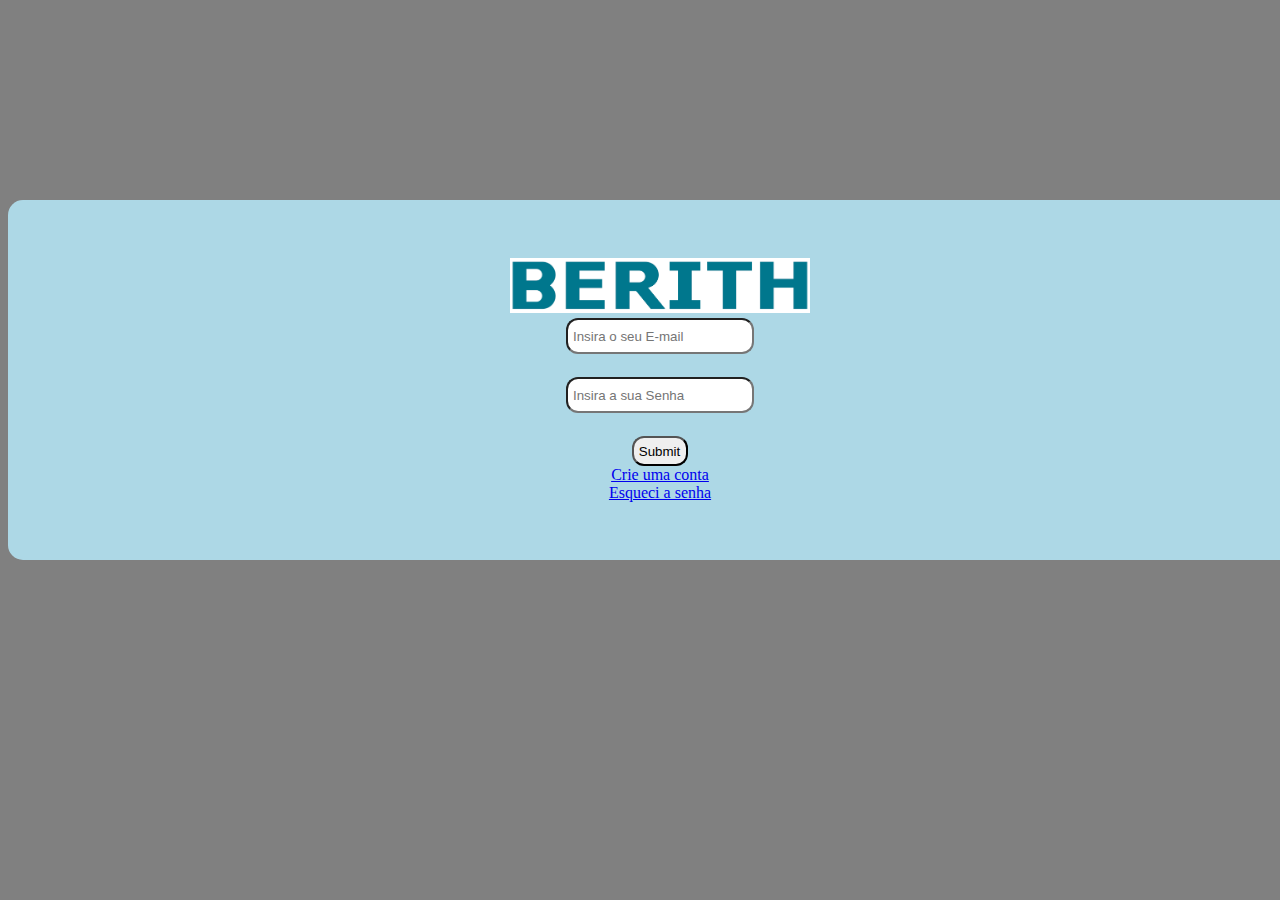
<file: index.html>
<!DOCTYPE html>
<html>

<head>
  <meta charset="utf-8">
  <meta name="viewport" content="width=device-width">
  <title>Login Refugiadas</title>
  <link href="style.css" rel="stylesheet" type="text/css" />
</head>

<body>
  <div class="login">
    <img src="berith_logo.png" alt="logo">
    <input id="lemail" type="email" placeholder="Insira o seu E-mail"> <br>
    <input id="lsenha" type="password" placeholder="Insira a sua Senha"> <br>
    <input onclick="verificar()" type="submit">
    
    <a href="criar.html">Crie uma conta</a>
    <a href="esq.html">Esqueci a senha</a>
  </div>
  
  <script src="script.js"></script>
</body>

</html>
</file>
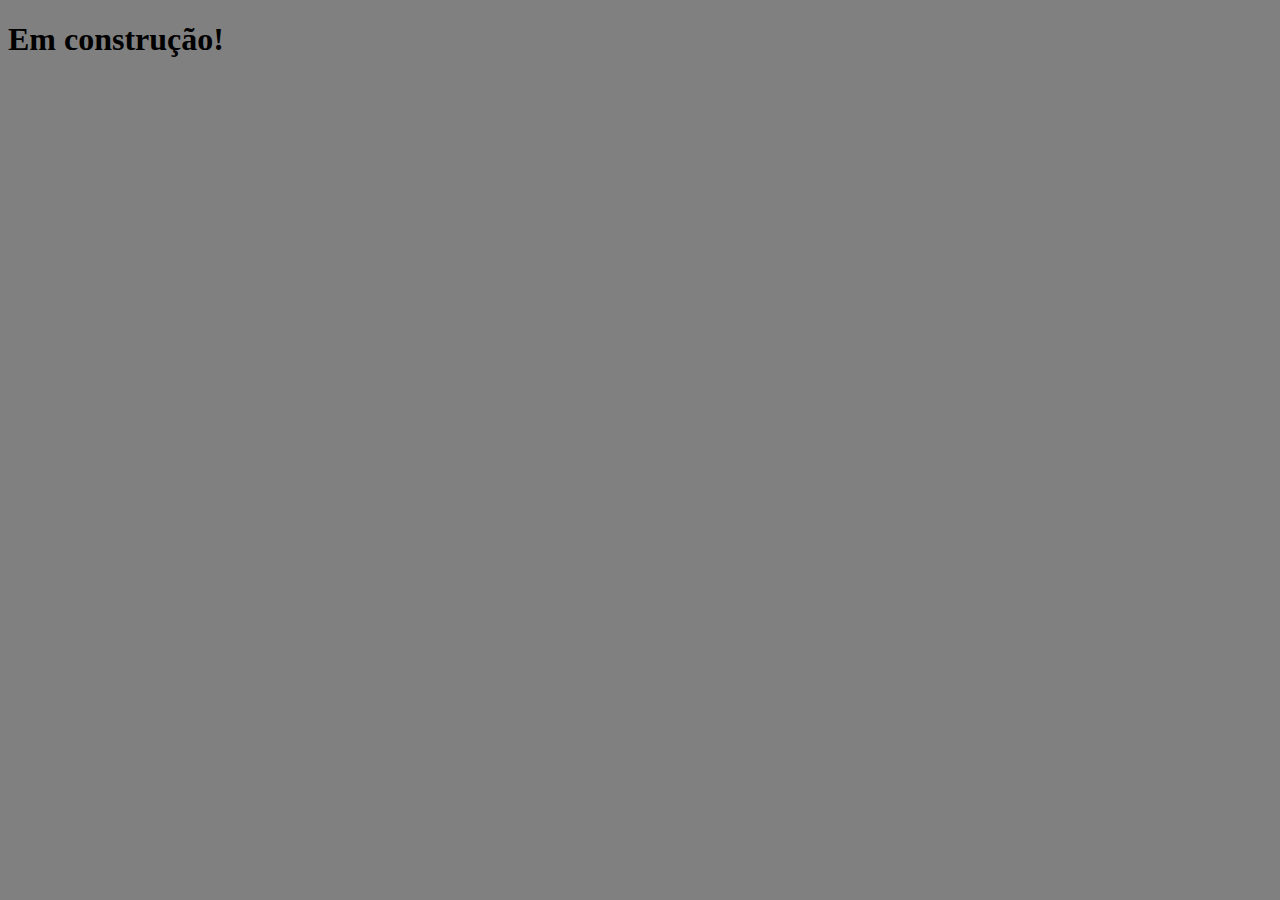
<file: ajuda.html>
<!DOCTYPE html>
<html>

<head>
  <meta charset="utf-8">
  <meta name="viewport" content="width=device-width">
  <title>Ajuda</title>
  <link href="style.css" rel="stylesheet" type="text/css" />
</head>

<body>
  <h1>Em construção!</h1>
  <script src="script.js"></script>
</body>

</html>
</file>
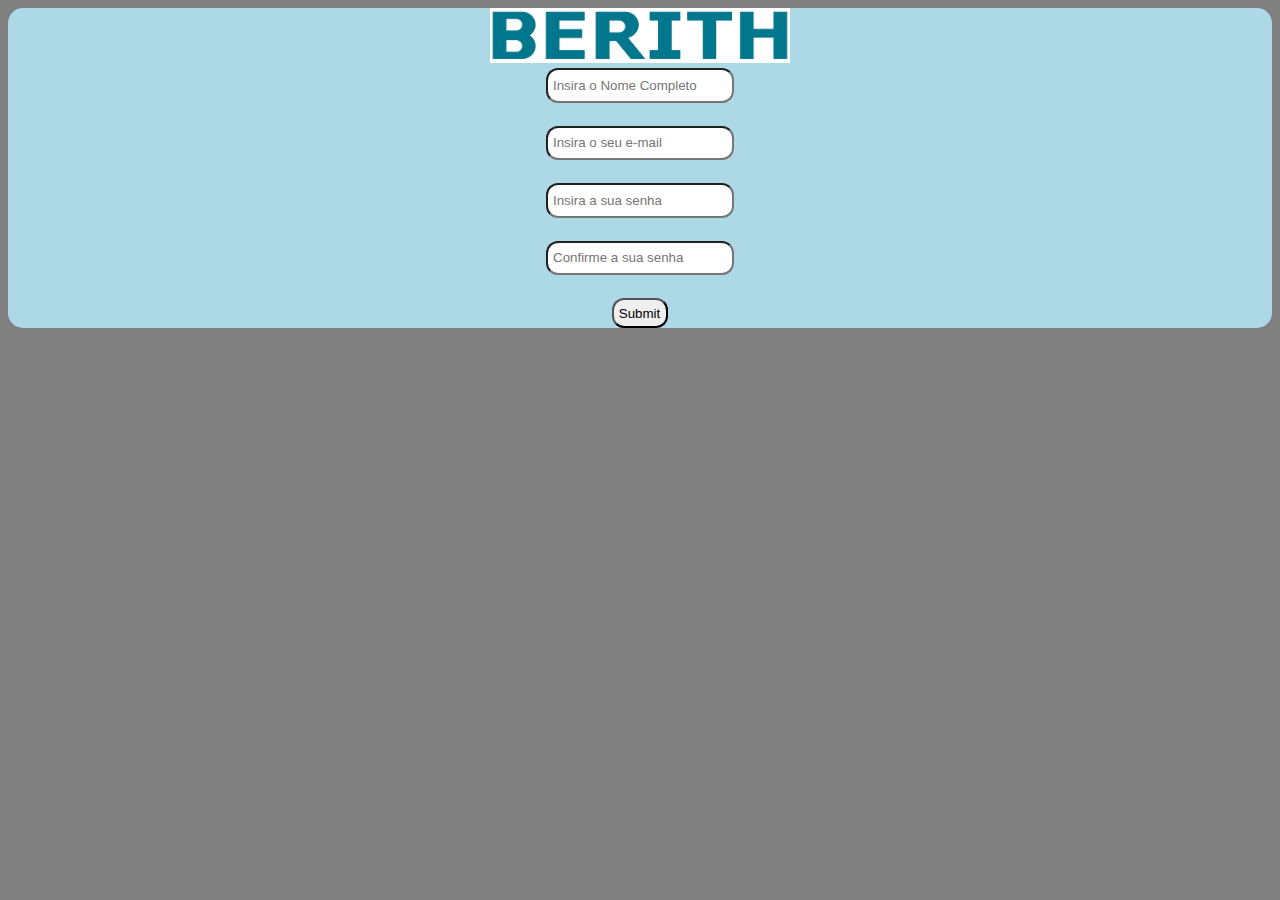
<file: criar.html>
<!DOCTYPE html>
<html>

<head>
  <meta charset="utf-8">
  <meta name="viewport" content="width=device-width">
  <title>Criar Refugiadas</title>
  <link href="style.css" rel="stylesheet" type="text/css" />
</head>

<body>
  <div class="criar">
    <img src="berith_logo.png" alt="logo">
    <input type="text" placeholder="Insira o Nome Completo"> <br>
    <input id="email" type="email" placeholder="Insira o seu e-mail"> <br>
    <input type="password" placeholder="Insira a sua senha"> <br>
    <input id="senha" type="password" placeholder="Confirme a sua senha"> <br>
    <a href="index.html"><input onclick="salvar()" type="submit"></a>


    
  </div>
  
  <script src="script.js"></script>
</body>

</html>
</file>
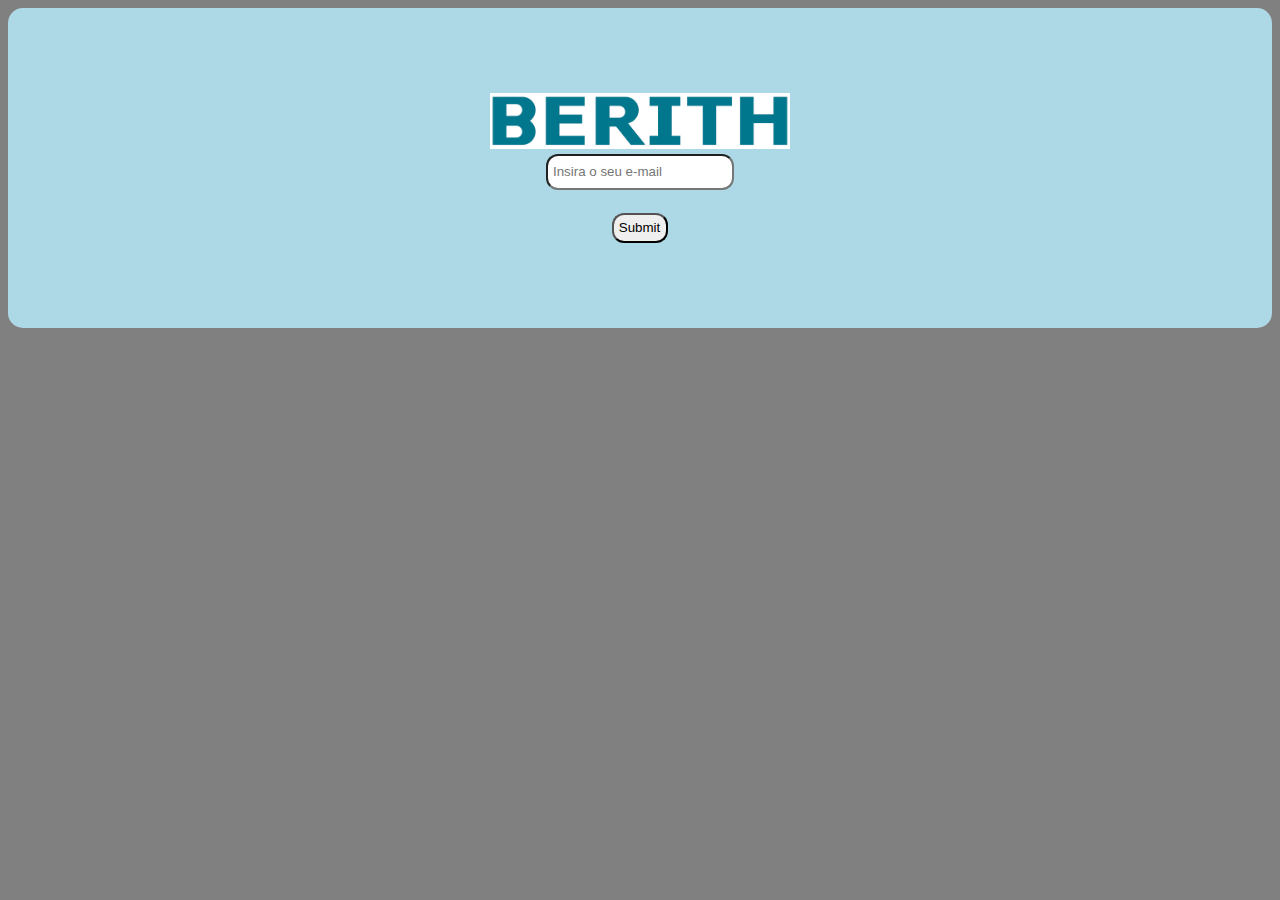
<file: esq.html>
<!DOCTYPE html>
<html>

<head>
  <meta charset="utf-8">
  <meta name="viewport" content="width=device-width">
  <title>Esqueceu Refugiadas</title>
  <link href="style.css" rel="stylesheet" type="text/css" />
</head>

<body>
  <div class="esq">
    <img src="berith_logo.png" alt="logo">
    <input type="email" name="e-mail" placeholder="Insira o seu e-mail"> <br>
    <a href="index.html"><input onclick="enviar()" type="submit"></a>
    
    
  </div>
  
  <script src="script.js"></script>
</body>

</html>
</file>
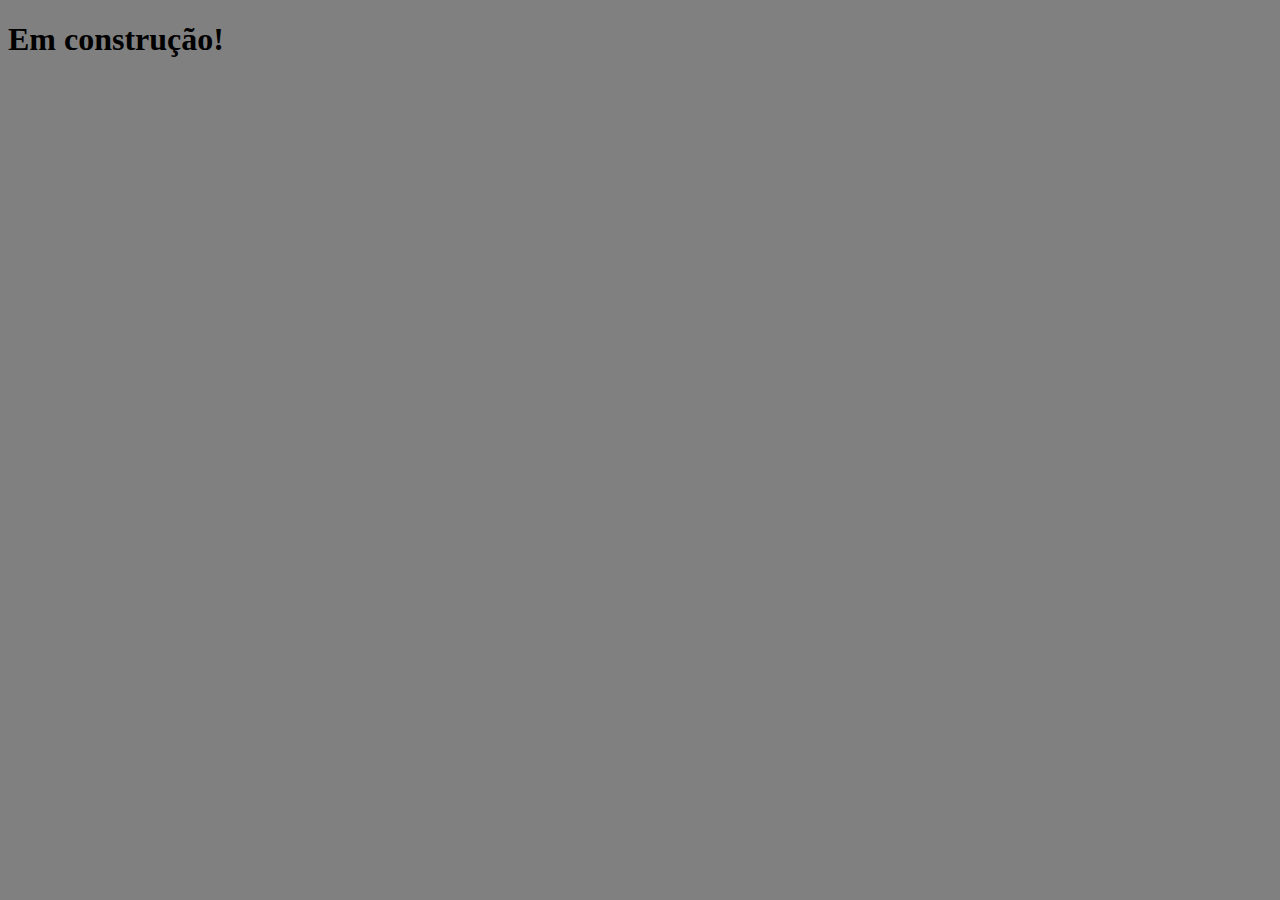
<file: fami.html>
<!DOCTYPE html>
<html>

<head>
  <meta charset="utf-8">
  <meta name="viewport" content="width=device-width">
  <title>Famílias</title>
  <link href="style.css" rel="stylesheet" type="text/css" />
</head>

<body>
  <h1>Em construção!</h1>
  <script src="script.js"></script>
</body>

</html>
</file>
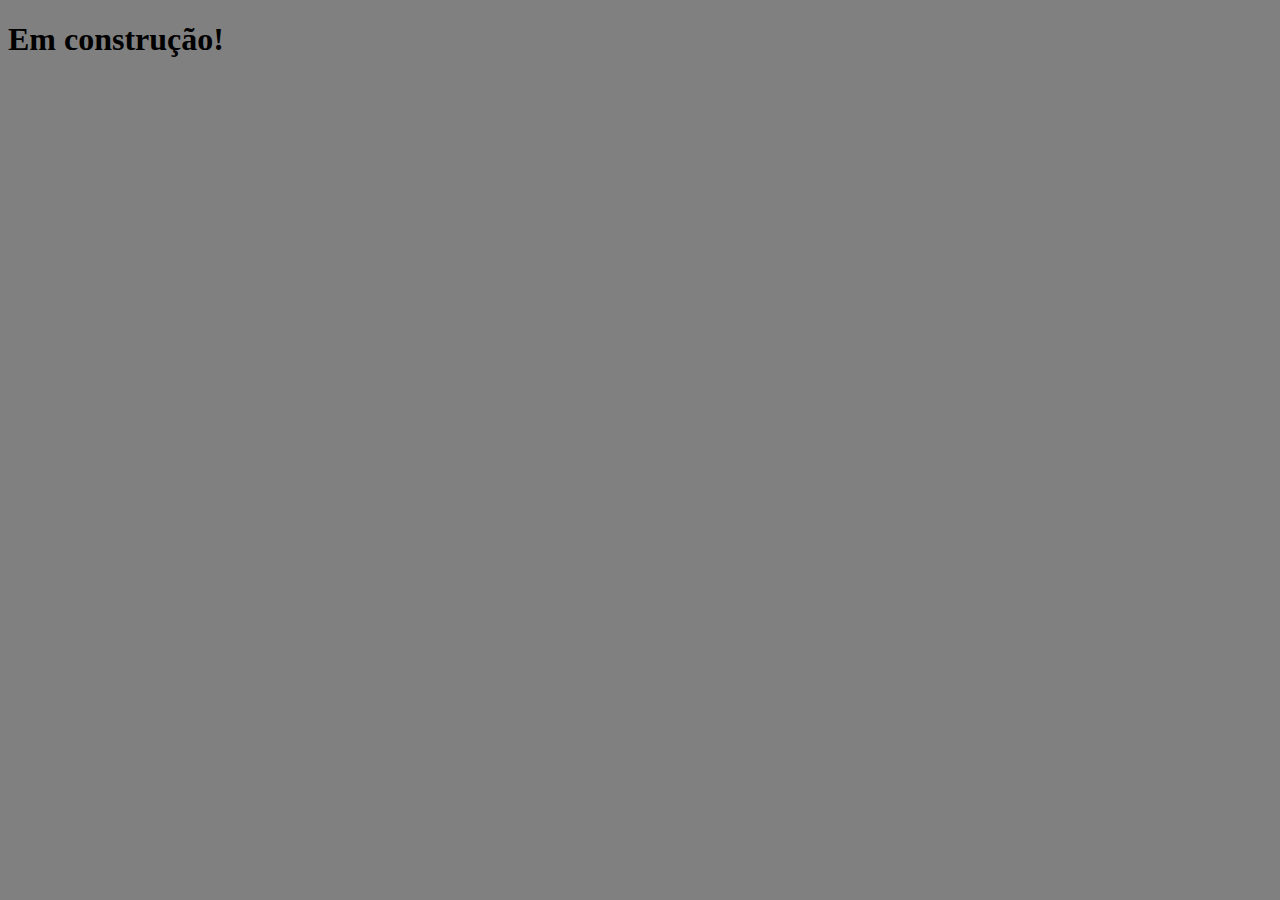
<file: hosp.html>
<!DOCTYPE html>
<html>

<head>
  <meta charset="utf-8">
  <meta name="viewport" content="width=device-width">
  <title>Hospedagens</title>
  <link href="style.css" rel="stylesheet" type="text/css" />
</head>

<body>
  <h1>Em construção!</h1>
  <script src="script.js"></script>
</body>

</html>
</file>
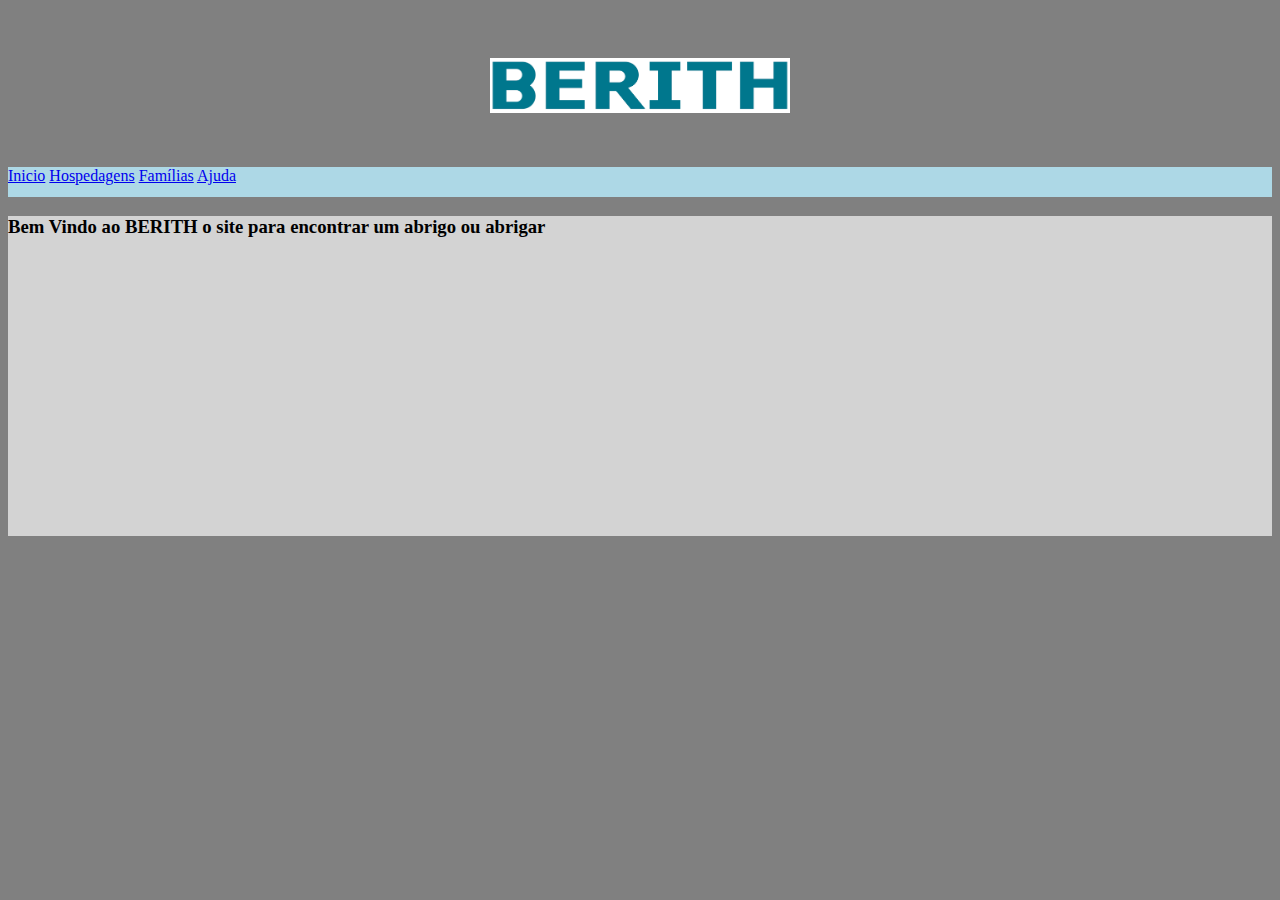
<file: org.html>
<!DOCTYPE html>
<html>

<head>
  <meta charset="utf-8">
  <meta name="viewport" content="width=device-width">
  <title>Login Refugiadas</title>
  <link href="style.css" rel="stylesheet" type="text/css" />
</head>

<body>
  <div class="topo">
    <img src="berith_logo.png" alt="logo">
  </div>
  
  <div class="nav">
    <a href="org.html">Inicio</a>
    <a href="hosp.html">Hospedagens</a>
    <a href="fami.html">Famílias</a>
    <a href="ajuda.html">Ajuda</a>
  </div>

   <div class="ini">
    <h3>Bem Vindo ao BERITH o site para encontrar um abrigo ou abrigar</h3>
   </div>

  <script src="script.js"></script>
</body>

</html>
</file>
<file: style.css>
body{
  background-color: gray;
  
}

img{
  width: 300px;
}

.login{
  display: flex;
  justify-content: center;
  align-items: center;
  background-color:lightblue;
  border-radius: 15px;
  width: 320px;
  height: 320px;
  flex-direction: column;
  width: 100%;
  padding: 20px;
  margin: 200px auto
}

.login input{
  margin-top: 5px;
  padding-left: 5px;
  height: 30px;
  border-radius: 12px;
}

.criar{
  display: flex;
  justify-content: center;
  align-items: center;
  background-color:lightblue;
  border-radius: 15px;
  width: 320px;
  height: 320px;
  display: flex;
  flex-direction: column;
  width: 100%;
}

.criar input{
  margin-top: 5px;
  padding-left: 5px;
  height: 30px;
  border-radius: 12px;
}

.esq{
  display: flex;
  justify-content: center;
  align-items: center;
  background-color:lightblue;
  border-radius: 15px;
  width: 320px;
  height: 320px;
  display: flex;
  flex-direction: column;
  width: 100%;
}

.esq input{
  margin-top: 5px;
  padding-left: 5px;
  height: 30px;
  border-radius: 12px;
}

.topo{
  background-color: gray;
  padding: 50px;
  text-align: center;
  color: blue;
}

.nav{
  background-color: lightblue;
  height: 30px;
  flex-direction: row;
}

.ini{
  background-color: lightgray;
  height: 320px;
  width: 100%;
}
</file>
